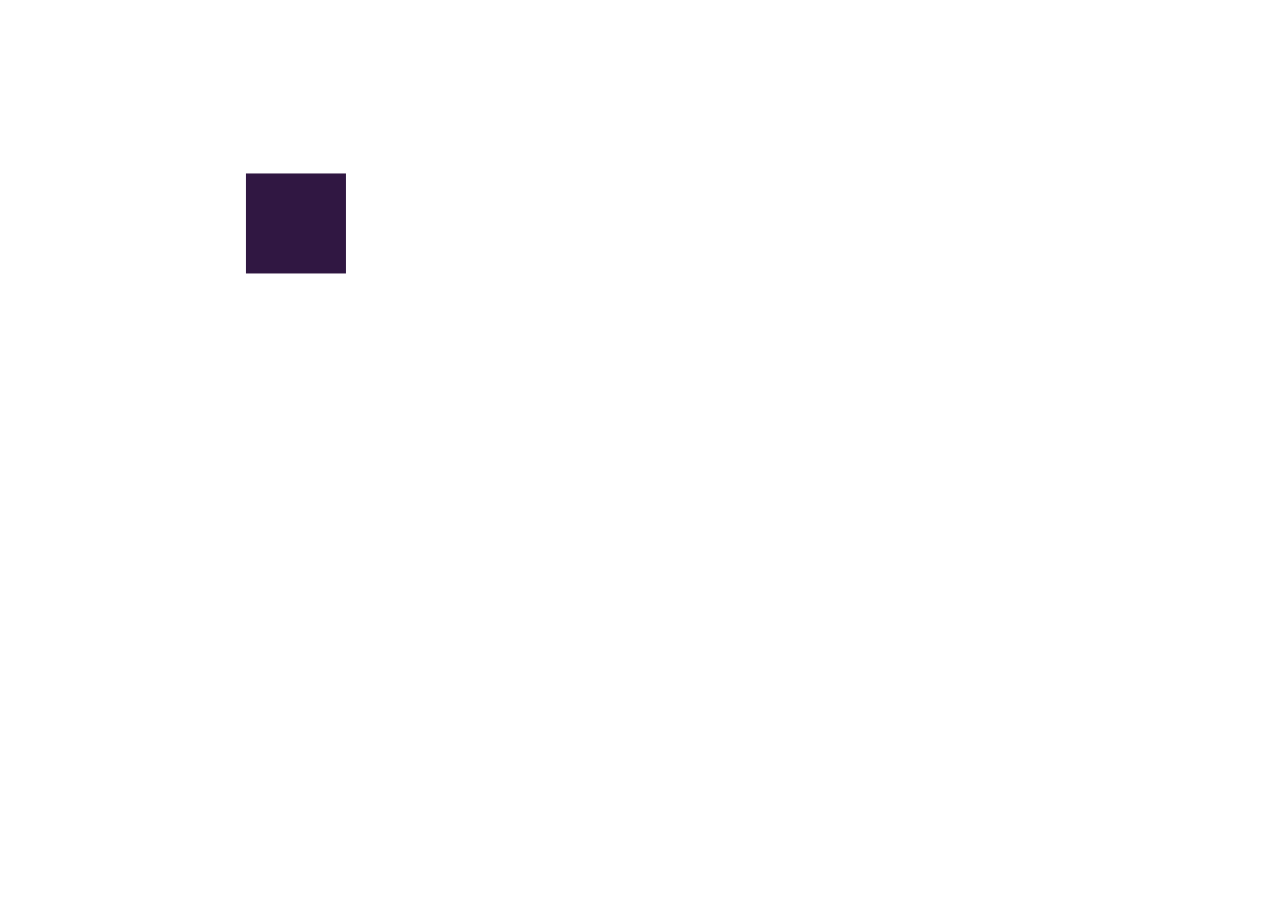
<file: rand.html>
<!DOCTYPE html>
<html lang="en">
    <head>
       <meta charset="UTF-8">
       <title>Hello World</title>
       <meta name="viewport" content="width=device-width, initial-scale=1.0">
    </head>
    <body>

      <canvas id="canvas" height="600px" width="800px"></canvas>

      <script>

        //Plot a random x
        var x = Math.random() * 700;

        //Plot a random y
        var y = Math.random() * 500;

        //Initialize the canvas
        var canvas = document.getElementById('canvas');

        //create a context
        var ctx = canvas.getContext('2d');

        //Create a random color
        ctx.fillStyle = '#' + Math.floor(Math.random()*16777215).toString(16);

        //Create the rectangle
        ctx.fillRect(x, y, 100, 100);

      </script>
    </body>
</html>
</file>
